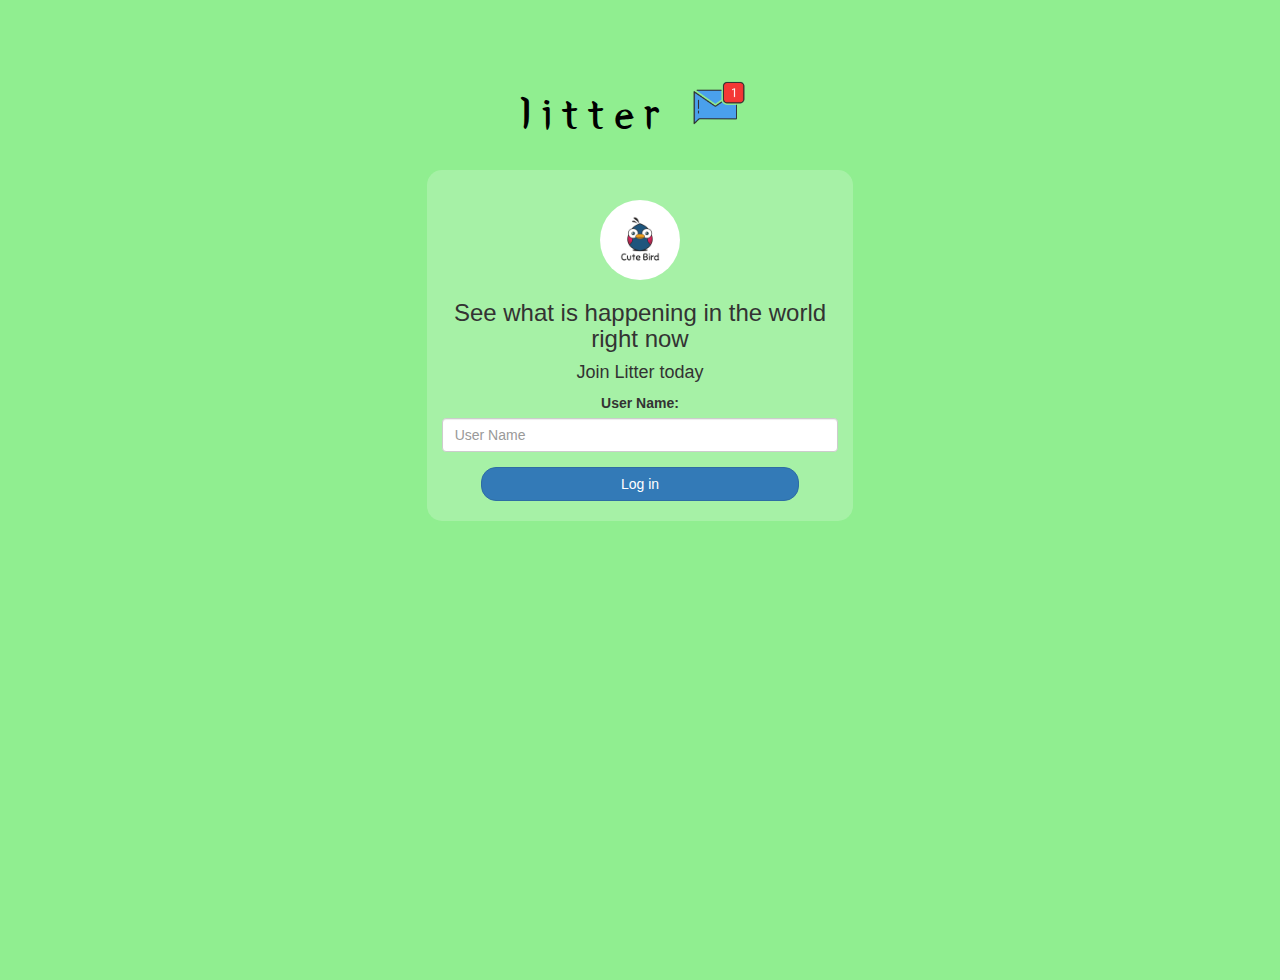
<file: index.html>
<!DOCTYPE html>
<html>
<head>
	<title>Litter</title>
<link href="https://fonts.googleapis.com/css?family=Yeon+Sung&display=swap" rel="stylesheet"><meta name="viewport" content="width=device-width, initial-scale=1">

<link rel="stylesheet" href="https://maxcdn.bootstrapcdn.com/bootstrap/3.4.0/css/bootstrap.min.css">
<script src="https://ajax.googleapis.com/ajax/libs/jquery/3.4.1/jquery.min.js"></script>
<script src="https://maxcdn.bootstrapcdn.com/bootstrap/3.4.0/js/bootstrap.min.js"></script>

<link rel="stylesheet" type="text/css" href="style.css">
<script src="litter.js"></script>
</head>
<body>
<center>
	<h1 class="header">	
		litter	<sup>
	<img src="m2.png">
	</sup>
</h1>
	<div class="col-lg-4 col-md-6 col-sm-6 col-xs-11 login_div">
	<img src="logo.png" class="logo">
		<h3 >See what is happening in the world right now</h3>
		<h4 >Join Litter today</h4>
		<div class="form-group">
		  <label >User Name:</label>
		  <input type="text" id="user_name" class="form-control" placeholder="User Name">
		</div>
		<button id="login_button" class="btn btn-primary" onclick="addUser();">Log in</button>
		<br><br>
	</div>
</center>
</body>
</html>
</file>
<file: style.css>
html, body
{
  height: 100%;
  margin: 0;
}

body
{
background-color: lightgreen;
}

.header
{
	color: black;font-family: 'Yeon Sung';font-size: 45px;letter-spacing: 10px;margin-top: 80px;
}
.header img
{
	width: 80px;margin-left: -15px;
}

.login_div
{
	background: rgba(255,255,255,0.2);float: none;border-radius: 15px;
}

.logo
{
	width: 80px;margin-top: 30px;border-radius: 40px;
}

#login_button
{
	width: 80%;border-radius: 15px;
}

.room_name
{
	cursor: pointer;
	font-size: 20px;
}


#logout
{
	font-size: 20px; float: right;
}


#output
{
	padding: 10px; width:80%;background: rgba(255,255,255,0.2);border-radius: 15px;
}

.input_div_room_page
{
	width: 80%;
}

.input_div label
{
	color: black;font-size: 20px;
}


.input_div_message_page
{
	position: fixed;bottom: 0px;width: 100%;background: rgba(255,255,255,0.2);
}
.input_div_message_page label
{
	color: black;
}
.input_div_message_page #msg
{
	width: 80%;
}
.input_div_message_page button
{
	margin-top: 15px;
	width: 50%; 
}
.color_black
{
	color: black
}

.user_tick
{
	width:20px;
}
.message_h4
{
	padding-left:5px;color:grey;
}
</file>
